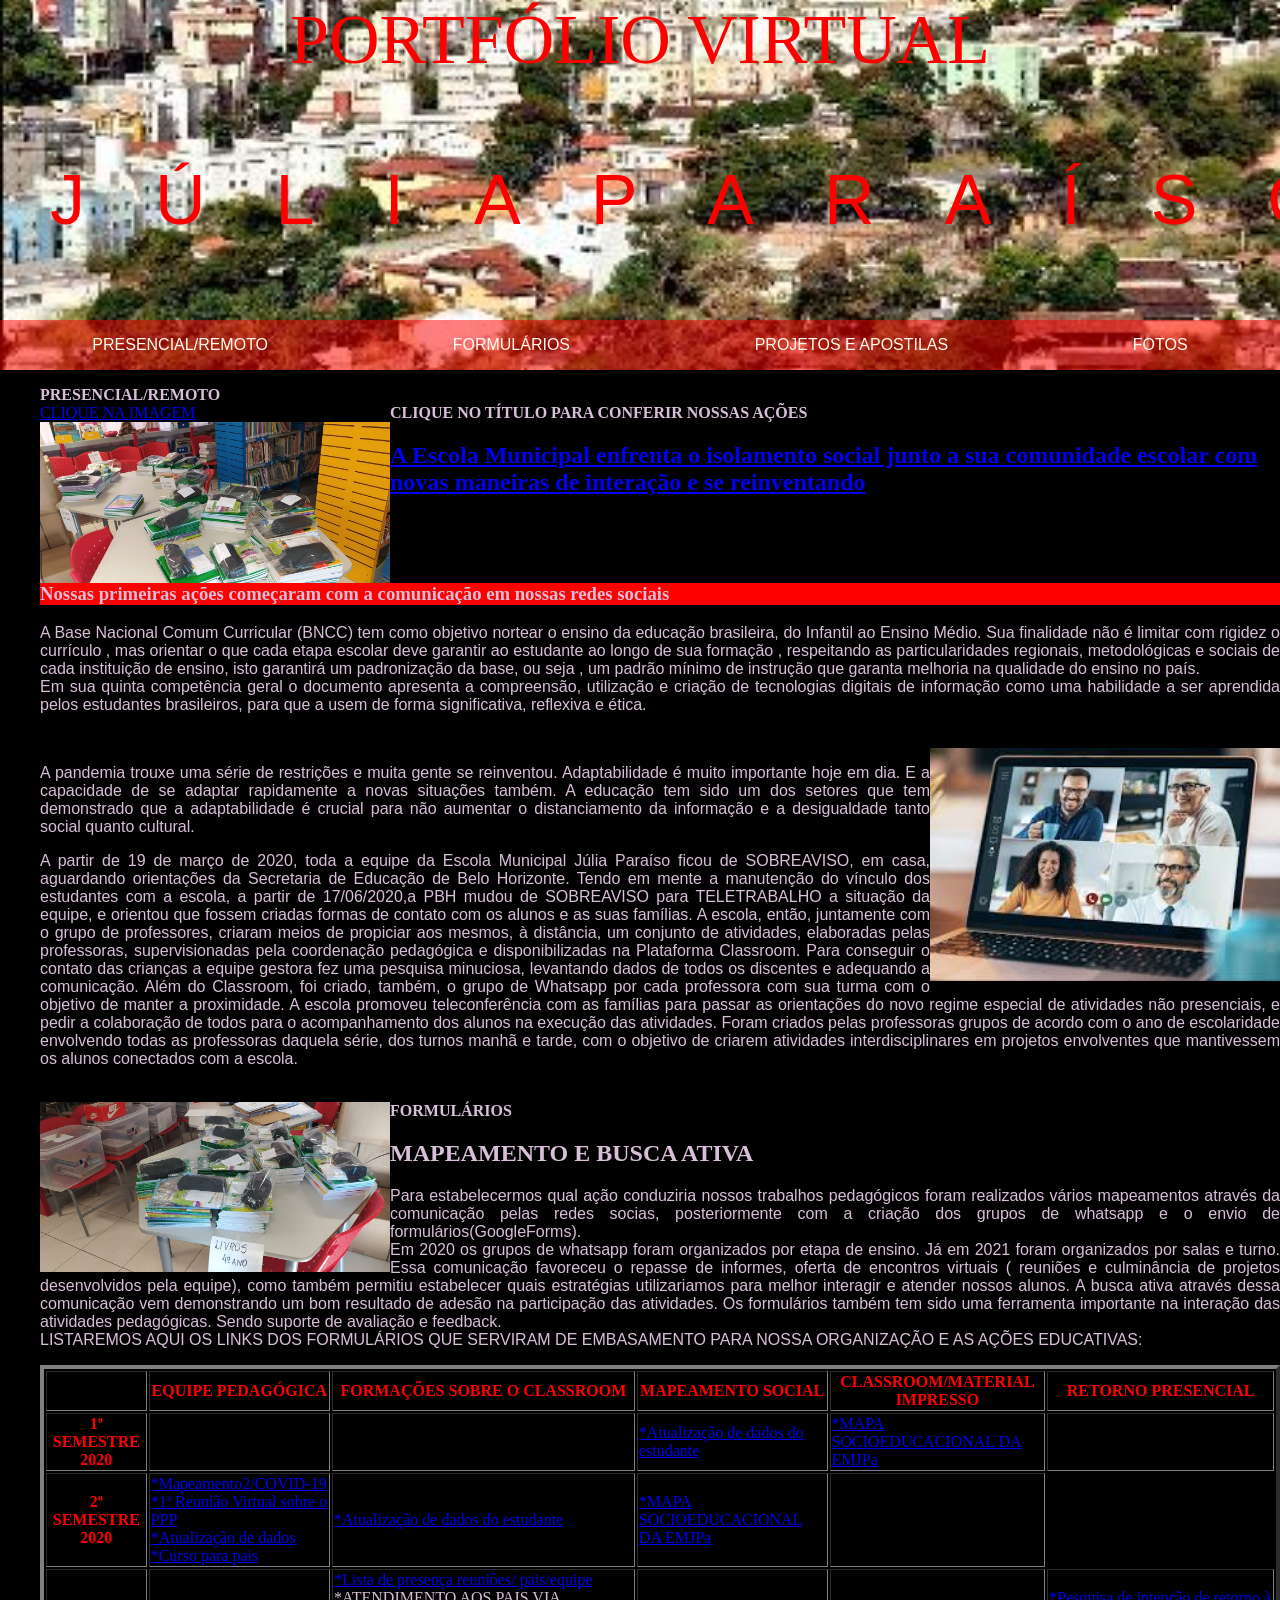
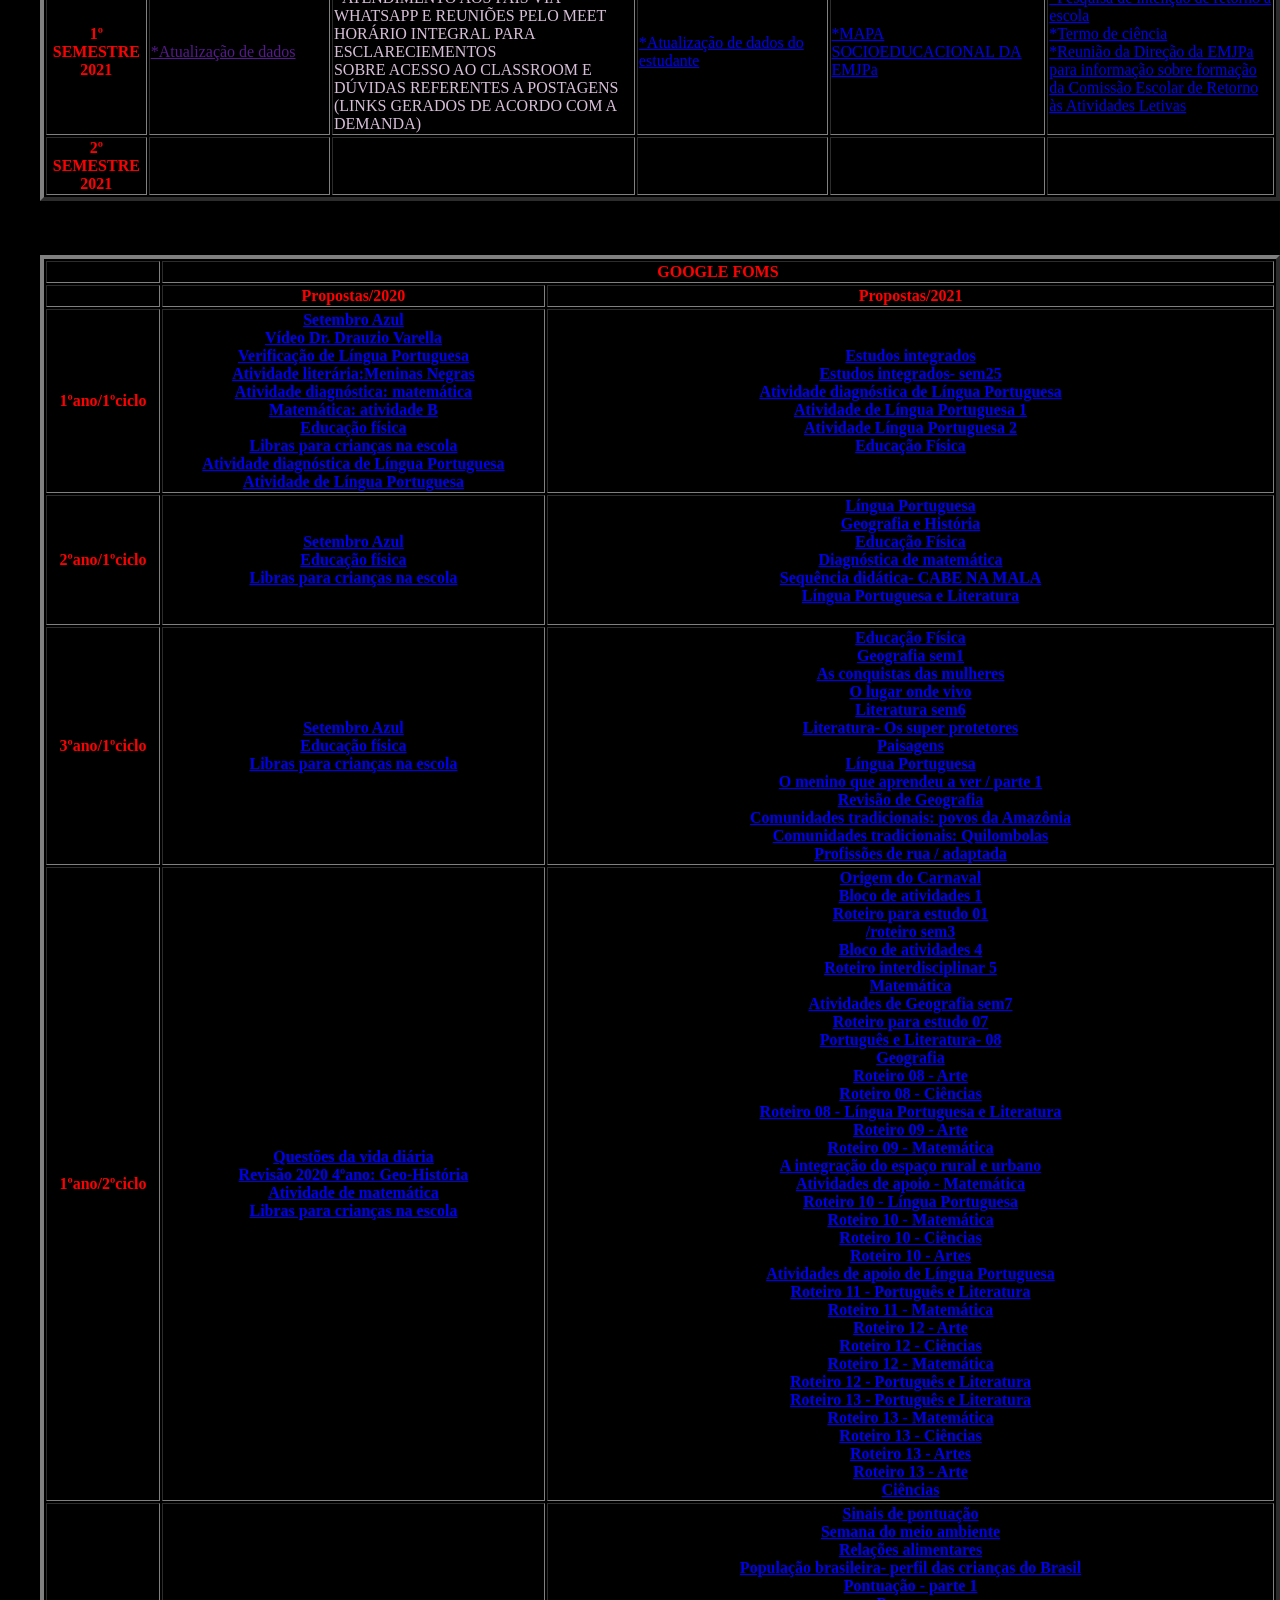
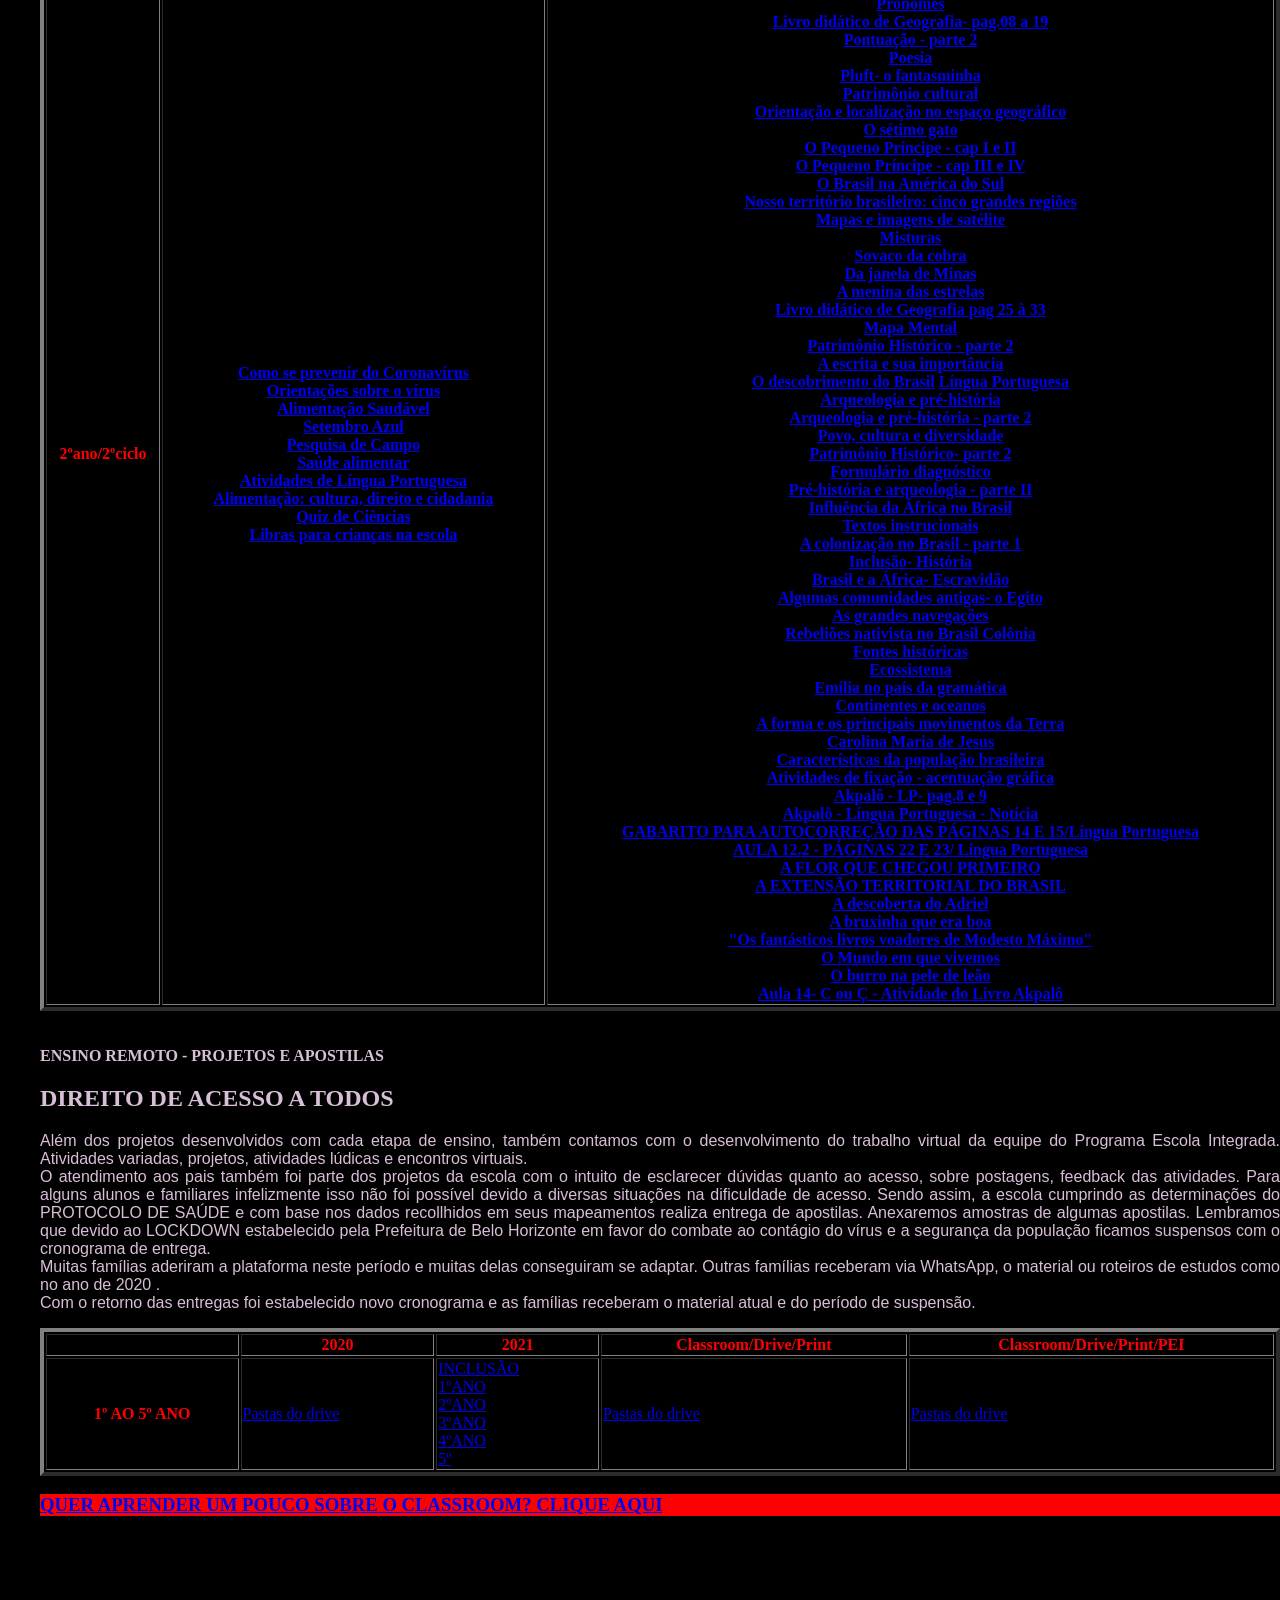
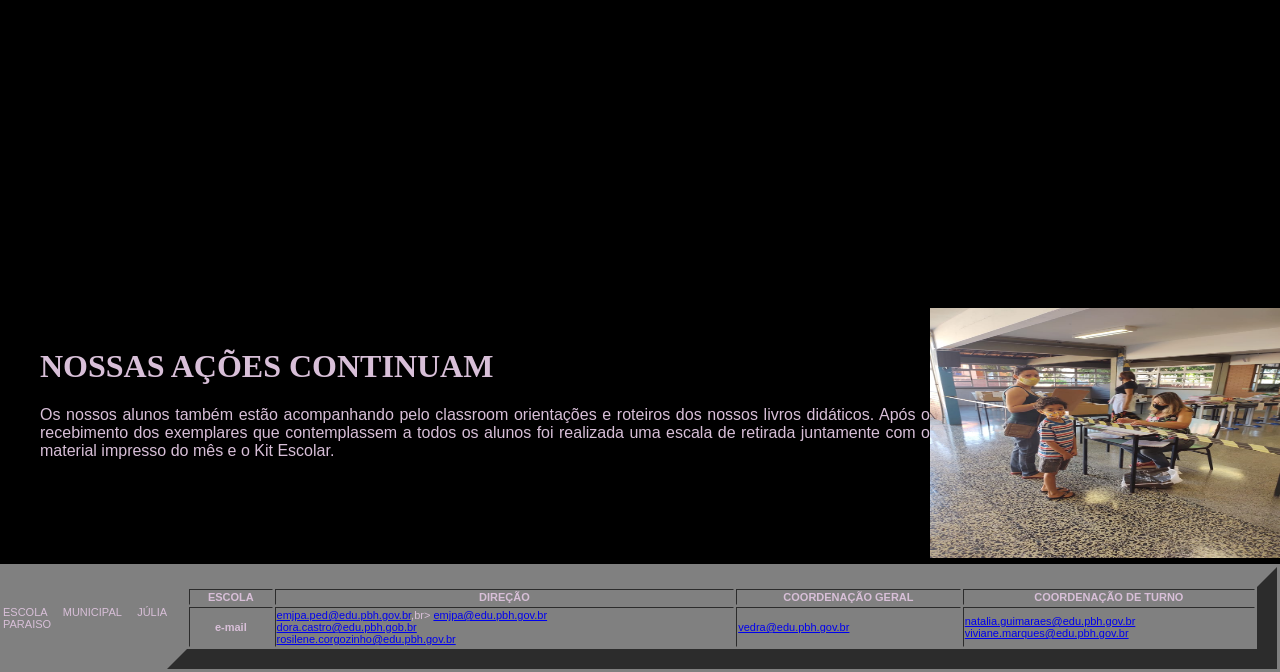
<file: src/index.html>
<!DOCTYPE html>
<html>
    <head>
        <meta charset="UTF-8">
        <meta name="viewport" content="width=device-width, initial-scale=1">
        <title>EMJPA</title>
        <link rel="stylesheet" href="./styles.css" type="text/css">
    </head>
    <body>
        <!-- cabeçalho da página-->
        <header class="header">
            <div class="logo">
                <span>PORTFÓLIO VIRTUAL</span>
                <ul  class="mov" >
                    
                    <li>J</li>
                    <li>Ú</li>
                    <li>L</li>
                    <li>I</li>
                    <li>A</li>
                    <br>
                    <li>P</li>
                    <li>A</li>
                    <li>R</li>
                    <li>A</li>
                    <li>Í</li>
                    <li>S</li>
                    <li>O</li>
                </ul>
            </div>
            <nav class="menu">
                <ul>
                    <li><a href="#secao1">PRESENCIAL/REMOTO</a></li>
                    <li><a href="#secao2">FORMULÁRIOS</a></li>
                    <li><a href="#secao3">PROJETOS E APOSTILAS</a></li>
                    <li><a href="#secao4">FOTOS</a></li>
                    
                </ul> 
            </nav>  <!--Menu da página-->
        </header>

        <!--Conteúdo Principal da Página-->
        <main>
        <ul>
            <section id="secao1"><strong>PRESENCIAL/REMOTO</strong><br><strong> CLIQUE NO TÍTULO PARA CONFERIR NOSSAS AÇÕES</strong>

                <div class="alinharElementoAEsquerda">
                    <a href="https://www.facebook.com/emjuliaparaiso/">CLIQUE NA IMAGEM<img src="img/WhatsApp Image 2021-06-08 at 09.46.19.jpeg" aling="alinharElementoAEsquerda" /></a>
                </div>
                    <a href="https://www.instagram.com/emjuliaparaiso?r=nametag">   
                        <h1>A Escola Municipal enfrenta o isolamento social junto a sua comunidade escolar com novas maneiras de interação e se reinventando</h1>
                    </a>
                    <h3>Nossas primeiras ações começaram com a comunicação em nossas redes sociais</h3>
                    <p>
                        A Base Nacional Comum Curricular (BNCC) tem como objetivo nortear o ensino da educação brasileira,
                        do Infantil ao Ensino Médio. Sua finalidade não é limitar com rigidez o currículo , mas orientar  
                        o que cada etapa escolar deve garantir ao estudante ao longo de  sua formação , respeitando as 
                        particularidades regionais, metodológicas e sociais de cada instituição de ensino, isto garantirá 
                        um padronização da base, ou seja , um padrão mínimo de instrução que garanta melhoria na qualidade 
                        do ensino no país. 
                        <br>
                        Em sua quinta competência geral o documento apresenta   a compreensão,  utilização  e criação de 
                        tecnologias digitais de informação como uma habilidade a ser aprendida pelos estudantes brasileiros,
                        para que a usem de forma significativa, reflexiva e ética. 
                        </P><br>
                        <a href="https://www.facebook.com/emjuliaparaiso/"><img src="img/jornal reiventar 2.jfif" aling="alinharElementoADireita"/></a>
                    <p>A pandemia trouxe uma série de restrições e muita gente se reinventou.
                    Adaptabilidade é muito importante hoje em dia. E a capacidade de se adaptar rapidamente a novas situações também. 
                    A educação tem sido um dos setores que tem demonstrado que a adaptabilidade é crucial para não aumentar o distanciamento da informação e a desigualdade tanto social quanto cultural.</p>
                    <p class="emjpa"> A partir de 19 de março de 2020, toda  a equipe da Escola Municipal Júlia Paraíso ficou de SOBREAVISO,
                        em casa, aguardando orientações da Secretaria de Educação de Belo Horizonte. 
                        Tendo em mente  a manutenção do vínculo dos estudantes com a escola, a partir de 17/06/2020,a  PBH mudou 
                        de SOBREAVISO para TELETRABALHO a situação da equipe, e orientou que fossem criadas formas de contato com
                        os alunos e as suas famílias.  A escola, então, juntamente com o grupo de professores, criaram meios de 
                        propiciar aos mesmos, à distância, um conjunto de atividades, elaboradas pelas professoras, supervisionadas 
                        pela coordenação pedagógica  e disponibilizadas na Plataforma  Classroom. 
                        Para conseguir o contato das crianças a equipe gestora fez uma pesquisa minuciosa, levantando dados de todos 
                        os discentes e adequando a comunicação. Além do Classroom, foi criado, também,  o grupo de Whatsapp por cada
                        professora com sua turma com o objetivo de manter a proximidade.
                        A escola promoveu teleconferência com as famílias para passar as orientações do novo  regime especial de atividades 
                        não presenciais, e pedir a colaboração de todos para o acompanhamento dos alunos na execução das atividades. 
                        Foram criados pelas  professoras grupos de acordo com o ano de escolaridade envolvendo todas as professoras daquela 
                        série, dos turnos manhã e tarde, com o objetivo de criarem atividades interdisciplinares em projetos envolventes que 
                        mantivessem os alunos conectados com a escola.
                    </p>
     
                </section>

                <br>

                
            <section id="secao2"><strong>FORMULÁRIOS</strong>
                <div class="alinharElementoAEsquerda">
                    
                        <img src="img/WhatsApp Image 2021-06-08 at 09.46.20 (1).jpeg" aling="alinharElementoAEsquerda" width="150" height="170"/>
                    
                </div>
                <h1>MAPEAMENTO E BUSCA ATIVA</h1>
                    <p>Para estabelecermos qual ação conduziria nossos trabalhos pedagógicos foram realizados vários mapeamentos através da comunicação pelas redes socias, posteriormente com a criação dos grupos de whatsapp e o envio de formulários(GoogleForms).<br>
                    Em 2020 os grupos de whatsapp foram organizados por etapa de ensino. Já em 2021 foram organizados por salas e turno.
                    Essa comunicação favoreceu o repasse de informes, oferta de encontros virtuais ( reuniões e culminância de projetos desenvolvidos pela equipe), como também permitiu estabelecer quais estratégias utilizariamos para melhor interagir e atender nossos alunos.
                    A busca ativa através dessa comunicação vem demonstrando um bom resultado de adesão na participação das atividades.
                    Os formulários também tem sido uma ferramenta importante na interação das atividades pedagógicas. Sendo suporte de avaliação e feedback.
                    <br>
                    LISTAREMOS AQUI OS LINKS DOS FORMULÁRIOS QUE SERVIRAM DE EMBASAMENTO PARA NOSSA ORGANIZAÇÃO E AS AÇÕES EDUCATIVAS:
                    </p>
                    <table border="4" width="100%" height="100%">
                        <tr>
                            <th></th>
                            <th style="color:red;">EQUIPE PEDAGÓGICA</th>
                            <th style="color:red;">FORMAÇÕES SOBRE O CLASSROOM</th>
                            <th style="color:red;">MAPEAMENTO SOCIAL</th>
                            <th style="color:red;">CLASSROOM/MATERIAL IMPRESSO</th>
                            <th style="color:red;">RETORNO PRESENCIAL</th>
                            
            
                        </tr> 
                        <tr>
                            <th style="color:red;">1º SEMESTRE 2020</th>
                            <td></td>
                            <td></td>
                            <td><a href="https://forms.gle/9Ngq3mT2N5uSzrDo7">*Atualização de dados do estudante</a></td>
                            <td><a href="https://forms.gle/MM4ZM11FwxnTtn2J6">*MAPA SOCIOEDUCACIONAL DA EMJPa</a></td>
                            <td></td>
                        </tr>   
                        <tr>
                            <th style="color:red;">2º SEMESTRE 2020</th>
                            <td><a href="https://forms.gle/T6mGXo6VE66F4qsL7">*Mapeamento2/COVID-19</a><br>
                                <a href="https://forms.gle/dx2nYGqbhSwzFWmF8">*1ª Reunião Virtual sobre o PPP</a><br>
                                <a href="https://forms.gle/nUTt928WQQrMDAf89" >*Atualização de dados</a>
                                <a href="https://forms.gle/3fQBhEPFkouvLjAS6">*Curso para pais</a></td>
                            </td>
                            <td><a href="https://forms.gle/9Ngq3mT2N5uSzrDo7">*Atualização de dados do estudante</a></td>
                            <td><a href="https://forms.gle/MM4ZM11FwxnTtn2J6">*MAPA SOCIOEDUCACIONAL DA EMJPa</a></td>
                            <td></td>
                        </tr>   
                        <tr>
                            <th style="color:red;">1º SEMESTRE 2021</th>
                            <td><a href="">*Atualização de dados</a></td>
                            <td><a href="https://forms.gle/ugs6MNt5FEnM89A39">*Lista de presença reuniões/ pais/equipe</a><br>
                            *ATENDIMENTO AOS PAIS VIA WHATSAPP E REUNIÕES PELO MEET HORÁRIO INTEGRAL PARA ESCLARECIEMENTOS <br>
                            SOBRE ACESSO AO CLASSROOM E DÚVIDAS REFERENTES A POSTAGENS (LINKS GERADOS DE ACORDO COM A DEMANDA) </td>
                            <td><a href="https://forms.gle/9Ngq3mT2N5uSzrDo7">*Atualização de dados do estudante</a></td>
                            <td><a href="https://forms.gle/MM4ZM11FwxnTtn2J6">*MAPA SOCIOEDUCACIONAL DA EMJPa</a></td>
                            <td><a href="https://forms.gle/AGSFoRkvthEjqfLw6">*Pesquisa de intenção de retorno à escola</a><br>
                                <a href="https://forms.gle/phkZYrF3QhJquiYp8">*Termo de ciência</a><br>
                            <a href="https://forms.gle/o8EqZMdZQkufWcsj9">*Reunião da Direção da EMJPa para informação sobre formação da Comissão Escolar de Retorno às Atividades Letivas</a><br>
                           </td>
                            
                        </tr>
                        <tr>
                            <th style="color:red;">2º SEMESTRE 2021</th>
                            <td></td>
                            <td></td>
                            <td></td>
                            <td></td>
                            <td></td>
                        </tr>      
            
                    </table >
            
                    <br><br><br>
            
                    <table border="4" width="100%" height="100%">
                        <tr>
                            <th></th>
                            <th style="color:red;" colspan="3">GOOGLE FOMS</th>
                            
                        </tr>
            
                        <tr>
                            <th></th>
                            <th style="color:red;">Propostas/2020</th>
                            <th style="color:red;">Propostas/2021</th>
                           
                        </tr>
            
                        <tr>
                            <th style="color:red;">1ºano/1ºciclo</th>
                            <th>
                                <a href="https://forms.gle/QY6QSLVM8sRYa2Ti8">Setembro Azul</a><br>
                                <a href="https://forms.gle/b3kb2vHXB4YxP3AAA">Vídeo Dr. Drauzio Varella</a><br>
                                <a href="https://forms.gle/c7rQAfsMj69BwzQ38">Verificação de Língua Portuguesa</a><br>
                                <a href="https://forms.gle/RN2M7w7BC649vmLJ7">Atividade literária:Meninas Negras</a><br>
                                <a href="https://forms.gle/VdYQ6rTG5wAqPF619">Atividade diagnóstica: matemática</a><br>
                                <a href="https://forms.gle/BhdYKu5wdMeB9vRQ8">Matemática: atividade B</a><br>
                                <a href="https://forms.gle/k2tn9xmjy38HxCYX6">Educação física</a><br>
                                <a href="https://forms.gle/Ad27s3bxzvhVZdvdA">Libras para crianças na escola</a><br>
                                <a href="https://forms.gle/CGh24JyDohYEoiqx9">Atividade diagnóstica de Língua Portuguesa</a><br>
                                <a href="https://forms.gle/XtDN23yFEfkTyV467">Atividade de Língua Portuguesa</a>
                            </th>
            
                            <th><a href="https://forms.gle/Jf7jYU89nu1mM2nj7">Estudos integrados</a><br>
                                <a href="https://forms.gle/doDc1DQDBB1e9Tsw7">Estudos integrados- sem25</a><br>
                                <a href="https://forms.gle/Hp7qM2xd2DP2uFGf9">Atividade diagnóstica de Língua Portuguesa</a><br>
                                <a href="https://forms.gle/pbs9PRtDQieLzpj99">Atividade de Língua Portuguesa 1</a><br>
                                <a href="https://forms.gle/13CGyKiYLXvCPdpy6">Atividade Língua Portuguesa 2</a><br>
                                <a href="https://forms.gle/JLyEuunwfhzokYh49">Educação Física</a><br>
                               
                            </th>
                        </tr>
            
                        <tr>
                            <th style="color:red;">2ºano/1ºciclo</th>
                            <th><a href="https://forms.gle/QY6QSLVM8sRYa2Ti8">Setembro Azul</a><br>
                                <a href="https://forms.gle/k2tn9xmjy38HxCYX6">Educação física</a><br>
                                <a href="https://forms.gle/Ad27s3bxzvhVZdvdA">Libras para crianças na escola</a>
                            </th>
                            <th><a href="https://forms.gle/6a6kRzrg6PnGKcUH6">Língua Portuguesa</a><br>
                                <a href="https://forms.gle/C1iX1B2VpEin4N346">Geografia e História</a><br>
                                <a href="https://forms.gle/JLyEuunwfhzokYh49">Educação Física</a><br>
                                <a href="https://forms.gle/GWYrtPSEB2Gxj6xn9">Diagnóstica de matemática</a><br>
                                <a href="https://forms.gle/Whx6roQgpdxavYLL6">Sequência didática- CABE NA MALA</a><br>
                                <a href="https://forms.gle/xbeeR169FY5sYK6KA">Língua Portuguesa e Literatura</a><br>
                                <a href=""></a><br>
                            </th>
                          
                        </tr>
            
                        <tr>
                            <th style="color:red;">3ºano/1ºciclo</th>
                            <th><a href="https://forms.gle/QY6QSLVM8sRYa2Ti8">Setembro Azul</a><br>
                                <a href="https://forms.gle/k2tn9xmjy38HxCYX6">Educação física</a><br>
                                <a href="https://forms.gle/Ad27s3bxzvhVZdvdA">Libras para crianças na escola</a>
                            </th>
                            <th><a href="https://forms.gle/JLyEuunwfhzokYh49">Educação Física</a><br>
                                <a href="https://forms.gle/k7rLrCRC2XnKBE986">Geografia sem1</a><br>
                                <a href="https://forms.gle/sT4KoNMAFysC918D6">As conquistas das mulheres</a><br>
                                <a href="https://forms.gle/BcConzWyf4mDa8ht5">O lugar onde vivo</a><br>
                                <a href="https://forms.gle/U2hfNgzBcoxLZEZk6">Literatura sem6</a><br>
                                <a href="https://forms.gle/zSRPxEQeZnkwTNWH8">Literatura- Os super protetores</a><br>
                                <a href="https://forms.gle/LL1TjZutQFkpzrMKA">Paisagens</a><br>
                                <a href="https://forms.gle/nELjQeLysrsjJSPc7">Língua Portuguesa</a><br>
                                <a href="https://forms.gle/e7jUCzTZcFsuZxt58">O menino que aprendeu a ver / parte 1</a><br>
                                <a href="https://forms.gle/XouLwGGND1v7j4r58">Revisão de Geografia</a><br>
                                <a href="https://forms.gle/r735dHd3CxrrQMjg8">Comunidades tradicionais: povos da Amazônia</a><br>
                                <a href="https://forms.gle/ZJMXaNDAEADSQh6L9">Comunidades tradicionais: Quilombolas</a><br>
                                <a href="https://forms.gle/nUBn1zV2sg2tos5a6">Profissões de rua / adaptada</a><br>
            
                            </th>
                           
                        </tr>
            
                        <tr>
                            <th style="color:red;">1ºano/2ºciclo</th>
                            <th><a href="https://forms.gle/8MfYiBVSWZhSTmcd7">Questões da vida diária</a><br>
                                <a href="https://forms.gle/hKYLsmwUbTd1cYDP6">Revisão 2020 4ºano: Geo-História</a><br>
                                <a href="https://forms.gle/Ys4wCc7LhZeophHs5">Atividade de matemática</a><br>
                                <a href="https://forms.gle/Ad27s3bxzvhVZdvdA">Libras para crianças na escola</a>
                            </th>    
                            <th><a href="https://forms.gle/hKYLsmwUbTd1cYDP6">Origem do Carnaval</a><br>
                                <a href="https://forms.gle/NeXZoyrviwYkbGpj7">Bloco de atividades 1</a><br>
                                <a href="https://forms.gle/mLpfcJgd647U1cBQ7">Roteiro para estudo 01</a><br>
                                <a href="https://forms.gle/HMQHXQ3tjXF3prNe9">/roteiro sem3</a><br>
                                <a href="https://forms.gle/rsdg9iBgBQmSbtaH6">Bloco de atividades 4</a><br>
                                <a href="https://forms.gle/qs7t12CsnEPWev3p6">Roteiro interdisciplinar 5</a><br>
                                <a href="https://forms.gle/9ksAQPmsGCZLf1vv6">Matemática</a><br>
                                <a href="https://forms.gle/NSqqQSBRtN76e57U9">Atividades de Geografia sem7</a><br>
                                <a href="https://forms.gle/AZCva1RJ8TngJ24S7">Roteiro para estudo 07</a><br>
                                <a href="https://forms.gle/nu21q1GrfHxqq8nRA">Português e Literatura- 08</a><br>
                                <a href="https://forms.gle/yDWhscM9VceQ2Wh98">Geografia</a><br>
                                <a href="https://forms.gle/gHaRu4K8SC3kUduY7">Roteiro 08 - Arte</a><br>
                                <a href="https://forms.gle/Y16TWgXhLnn93v7r6">Roteiro 08 - Ciências</a><br>
                                <a href="https://forms.gle/1okq4jN848SvATNM7">Roteiro 08 - Língua Portuguesa e Literatura </a><br>
                                <a href="https://forms.gle/xRVGq38UDBWzUiQy9">Roteiro 09 - Arte</a><br>
                                <a href="https://forms.gle/iRGFN71vYrTqZKbG7">Roteiro 09 - Matemática</a><br>
                                <a href="https://forms.gle/7Y1uDMMEDQBbUR548">A integração do espaço rural e urbano</a><br>
                                <a href="https://forms.gle/8BoEuwZdD7TVe9hK7">Atividades de apoio - Matemática</a><br>
                                <a href="https://forms.gle/pq5EaD7naLzAfyma8">Roteiro 10 - Língua Portuguesa</a><br>
                                <a href="https://forms.gle/X6fnVJisD8bNEU3g6">Roteiro 10 - Matemática</a><br> 
                                <a href="https://forms.gle/k84ePgofRAWrDCNa9">Roteiro 10 - Ciências</a><br>
                                <a href="https://forms.gle/yHb1AcXmfDy2AQiR6">Roteiro 10 - Artes</a><br>
                                <a href="https://forms.gle/QPAW4jxQ5HpGxacm6">Atividades de apoio de Língua Portuguesa</a><br>
                                <a href="https://forms.gle/4a4jNYTP62npRRu89">Roteiro 11 - Português e Literatura </a><br>
                                <a href="https://forms.gle/TPAfd8emEnLf4Yp57">Roteiro 11 - Matemática</a><br>
                                <a href="https://forms.gle/9Ci1RyVjfJfunFs48">Roteiro 12 - Arte</a><br>
                                <a href="https://forms.gle/oH4hj6Hyuqd75NVW6">Roteiro 12 - Ciências</a><br>
                                <a href="https://forms.gle/H3b5kFo5Mc3geuZ6A">Roteiro 12 - Matemática</a><br>
                                <a href="https://forms.gle/SxA5PZPisEiWTprq8">Roteiro 12 - Português e Literatura</a><br>
                                <a href="https://forms.gle/47D5XygvGDz9JaSC8">Roteiro 13 - Português e Literatura</a><br>
                                <a href="https://forms.gle/dQd1Mqb5vm2oJkpU7">Roteiro 13 - Matemática</a><br>
                                <a href="https://forms.gle/DeC3b6JuSpxXkCwg9">Roteiro 13 - Ciências</a><br>
                                <a href="https://forms.gle/aaWTabg7WpDqFYZH9">Roteiro 13 - Artes</a><br>
                                <a href="https://forms.gle/iNtZ7kt2zDBmuxBXA">Roteiro 13 - Arte</a><br>
                                <a href="https://forms.gle/8QnxhDcVjbqpx5Ws9">Ciências</a><br>
                                
                            </th>
                          
                        </tr>
            
                        <tr>
                            <th style="color:red;">2ºano/2ºciclo</th>
                            <th><a href="https://forms.gle/N7iFs7gw12gTyR7b6">Como se prevenir do Coronavírus</a><br>
                                <a href="https://drive.google.com/file/d/1TWoupDcIG20yMlwQYSw3gfSuXrxKUjPz/view?usp=sharing">Orientações sobre o vírus</a><br>
                                <a href="https://forms.gle/AqiXFVQiq6GCDZnZ6">Alimentação Saudável</a><br>
                                <a href="https://forms.gle/QY6QSLVM8sRYa2Ti8">Setembro Azul</a><br>
                                <a href="https://forms.gle/n9ptJtnojTHatmzT7">Pesquisa de Campo</a><br>
                                <a href="https://forms.gle/aAWYkXTqSP3TvtKG9">Saúde alimentar</a><br>
                                <a href="https://forms.gle/pmepqN91mq2xnLjf7">Atividades de Língua Portuguesa</a><br>
                                <a href="https://forms.gle/TW5fGiuufRgWgDK27">Alimentação: cultura, direito e cidadania</a><br>
                                <a href="https://forms.gle/PFt2rqTpKu8ZHKEw9">Quiz de Ciências</a><br>
                                <a href="https://forms.gle/Ad27s3bxzvhVZdvdA">Libras para crianças na escola</a></th>
                            <th>
                                <a href="https://forms.gle/bzoVHQEh67eKR8SB8">Sinais de pontuação</a><br>
                                <a href="https://forms.gle/9nQyruE53ELktDEn9">Semana do meio ambiente</a><br>
                                <a href="https://forms.gle/zS7LRyieWZy4E2Pu8">Relações alimentares</a><br>
                                <a href="https://forms.gle/CnF2abHBkr6LUp1m7">População brasileira- perfil das crianças do Brasil</a><br>
                                <a href="https://forms.gle/p98B8fGfVfnmLQ8c7">Pontuação - parte 1</a><br>
                                <a href="https://forms.gle/nMBPYnxiy9DXatf9A">Pronomes</a><br>
                                <a href="https://forms.gle/cRUuCYGL8yMtRy1KA">Livro didático de Geografia- pag.08 a 19</a><br>
                                <a href="https://forms.gle/3zdVsoTY5kXr7Wfa6">Pontuação - parte 2</a><br>
                                <a href="https://forms.gle/mUWguZfPFgqLv5Ax9">Poesia</a><br>
                                <a href="https://forms.gle/imFf39rm7Vq4NAju7">Pluft- o fantasminha</a><br>
                                <a href="https://forms.gle/ptS3MMzTyXTxAb1y6">Patrimônio cultural</a><br>
                                <a href="https://forms.gle/oBTjM7pFVVgZ7Bwg8">Orientação e localização no espaço geográfico</a><br>
                                <a href="https://forms.gle/Jvatgt17KsQDGnXdA">O sétimo gato</a><br>
                                <a href="https://forms.gle/axfdvKFH36cWFnrt8">O Pequeno Príncipe - cap I e II</a><br>
                                <a href="https://forms.gle/9GP722sF8STY4AvQA">O Pequeno Príncipe - cap III e IV</a><br>
                                <a href="https://forms.gle/uKsBZGafPJTQHfC89">O Brasil na América do Sul</a><br>
                                <a href="https://forms.gle/zN1vJDsAq3sdcAew7">Nosso território brasileiro: cinco grandes regiões </a><br>
                                <a href="https://forms.gle/XFbvE2L7qfuqWjkW6">Mapas e imagens de satélite</a><br>
                                <a href="https://forms.gle/ocUH4W5h2PEYPe398">Misturas</a><br>
                                <a href="https://forms.gle/WRFz8LKYu3BBXeqf6">Sovaco da cobra</a><br>
                                <a href="https://forms.gle/3a6SjRPQHK1c7WX67">Da janela de Minas</a><br>
                                <a href="https://forms.gle/uKdA4kWJ5BVbMy386">A menina das estrelas</a><br>
                                <a href="https://forms.gle/MGjnvW6fK6YUXLTXA">Livro didático de Geografia pag 25 à  33</a><br>
                                <a href="https://forms.gle/zHzfiqjohHN5PtY28">Mapa Mental</a><br>
                                <a href="https://forms.gle/TVxDWZDLpGKQAbkf6">Patrimônio Histórico - parte 2</a><br>
                                <a href="https://forms.gle/EeXGrCa64EncViQJ9">A escrita e sua importância</a><br>
                                <a href="https://forms.gle/cTvGx5pxEtVhD56z6">O descobrimento do Brasil</a>
                                <a href="https://forms.gle/aQoa4y8RW1mrEmY3A">Língua Portuguesa</a><br>
                                <a href="https://forms.gle/QRAXFtnzgJLD7dQ36">Arqueologia e pré-história </a><br>
                                <a href="https://forms.gle/zaGQ6gCxXforzATL6">Arqueologia e pré-história - parte 2</a><br>
                                <a href="https://forms.gle/ic73bVU9qEqqXzaC7">Povo, cultura e diversidade</a><br>
                                <a href="https://forms.gle/J4Vcoq2bBJRiUCHg6">Patrimônio Histórico- parte 2</a><br>
                                <a href="https://forms.gle/19HUDFEqMSa2KsHr9">Formulário diagnóstico</a><br>
                                <a href="https://forms.gle/1ArAoM5n8AgkFXYE8">Pré-história e arqueologia - parte II</a><br>
                                <a href="https://forms.gle/wkXrsYaywhcrwUnn9">Influência da África no Brasil</a><br>
                                <a href="https://forms.gle/YZKA8kGMmZqgssci8">Textos instrucionais</a><br>
                                <a href="https://forms.gle/zVeQzGEWf5t2h9vW7">A colonização no Brasil - parte 1</a><br>
                                <a href="https://forms.gle/Vs5TBKmN6dzhPzU9A">Inclusão- História</a><br>
                                <a href="https://forms.gle/QFMse5jMr6AZaQCx8">Brasil e a África- Escravidão</a><br>
                                <a href="https://forms.gle/vKxBWWmvmWBkynoB7">Algumas comunidades antigas- o Egito</a><br>
                                <a href="https://forms.gle/DaCGpeY5CRdiYWB9A">As grandes navegações</a><br>
                                <a href="https://forms.gle/vFeUor7JTwELrKRN8">Rebeliões nativista no Brasil Colônia</a><br>
                                <a href="https://forms.gle/nVSvehisSa8zVgf97">Fontes históricas</a><br>
                                <a href="https://forms.gle/h3mNwV2J6qf7w5pY7">Ecossistema</a><br>
                                <a href="https://forms.gle/pGXew21UXqoe4de69">Emília no país da gramática</a><br>
                                <a href="https://forms.gle/WH9Cf644Q91PdVXC8">Continentes e oceanos</a><br>
                                <a href="https://forms.gle/qBz6Dv1t3FoYWJ5u9">A forma e os principais movimentos da Terra</a><br>
                                <a href="https://forms.gle/Tq4C3QmwW8ZvLrmb9">Carolina Maria de Jesus</a><br>
                                <a href="https://forms.gle/6Czr6dYH9DGHoBMj6">Características da população brasileira</a><br>
                                <a href="https://forms.gle/6T7us2FjFbY69SGT6">Atividades de fixação - acentuação gráfica</a><br>
                                <a href="https://forms.gle/wq3iCVyJTzJ3CzoQ6">Akpalô - LP- pag.8 e 9</a><br>
                                <a href="https://forms.gle/NbcyEaaXGCyAPCWs7">Akpalô - Língua Portuguesa - Notícia</a><br>
                                <a href="https://forms.gle/oQDxspm45Myf2V1e7">GABARITO PARA AUTOCORREÇÃO DAS PÁGINAS 14 E 15/Língua Portuguesa</a><br>
                                <a href="https://forms.gle/3cmv8Pia7XkNeUcM7">AULA 12.2 - PÁGINAS 22 E 23/ Língua Portuguesa</a><br>
                                <a href="https://forms.gle/poYz25FWUf4FNkMfA">A FLOR QUE CHEGOU PRIMEIRO</a><br>
                                <a href="https://forms.gle/DbNXM2vNv1QSWyn66">A EXTENSÃO TERRITORIAL DO BRASIL</a><br>
                                <a href="https://forms.gle/BUUTAv1Dst3FDAd79">A descoberta do Adriel</a><br>
                                <a href="https://forms.gle/YcPQFFqiM7B6Ecdn6">A bruxinha que era boa</a><br>
                                <a href="https://forms.gle/4myBmaDNa9CBp3R78">"Os fantásticos livros voadores de Modesto Máximo" </a><br>
                                <a href="https://forms.gle/1Vjdp4sqKtJCrMPp8"> O Mundo em que vivemos </a><br>
                                <a href="https://forms.gle/UdLNwc8sYQhRh2Cw8">O burro na pele de leão</a><br>
                                <a href="https://forms.gle/UaDTKWfhnpuekn1W6">Aula 14- C ou Ç  - Atividade do Livro Akpalô</a><br>
                                
                            </th>
                                
                        </tr>
            
                                     
                    
                    </table>
                    
                    
                </section>
               
                <br> <br>

            <section id="secao3"><strong> ENSINO REMOTO - PROJETOS E APOSTILAS</strong> 
                <h1>DIREITO DE ACESSO A TODOS</h1>
                    <p>Além dos projetos desenvolvidos com cada etapa de ensino, também contamos com o desenvolvimento do trabalho virtual da equipe 
                        do Programa Escola Integrada. Atividades variadas, projetos, atividades lúdicas e encontros virtuais.<br>
                        O atendimento aos pais também foi parte dos projetos da escola com o intuito de esclarecer dúvidas quanto ao acesso, sobre postagens,
                        feedback das atividades.
                        Para alguns alunos e familiares infelizmente isso não foi possível devido a diversas situações na dificuldade de acesso. 
                        Sendo assim, a escola cumprindo as determinações do PROTOCOLO DE SAÚDE e com base nos dados recollhidos em seus mapeamentos realiza entrega de apostilas.
                        Anexaremos amostras de algumas apostilas. Lembramos que devido ao LOCKDOWN estabelecido pela Prefeitura de Belo Horizonte em favor do combate ao contágio do vírus e a segurança 
                        da população ficamos suspensos com o cronograma de entrega. <br>
                        Muitas famílias aderiram a plataforma neste período e muitas delas conseguiram se adaptar.
                        Outras famílias receberam via WhatsApp, o material ou roteiros de estudos como no ano de 2020 . <br>
                        Com o retorno das entregas foi estabelecido novo cronograma e as famílias receberam o material atual e do período de suspensão.
                    </p>
                    <table border="4" width="100%" height="100%">
                        <tr>
                            <th></th>
                            <th style="color:red;">2020</th>
                            <th style="color:red;">2021</th>
                            <th style="color:red;">Classroom/Drive/Print</th>
                            <th style="color:red;">Classroom/Drive/Print/PEI</th>
                                                     
                        </tr> 
                        <tr>
                            <th style="color:red;">1º AO 5º ANO</th>
                            <td><a href="img/Print do Drive do 1º ao 5º ano 2020.pdf">Pastas do drive</a></td>
                            <td><a href="img/4º ANO - JUNHO INCLUSÃO.pdf">INCLUSÃO</a><br><a href="img/Apostila Abril 2021.pdf">1ºANO</a><br><a href="img/apostila junho solange.pdf">2ºANO</a><br><a href="img/2021 - JUNHO - APOSTILA PARA IMPRESSÃ_O 2 E 3 ANO (versÃ£o 2).pdf">3ºANO</a><br>
                             <a href="img/4 ANO Bloco de atividades 3 - 2021 FINAL (1).pdf">4ºANO</a><br>  <a href="img/5º ANO - JUNHO.pdf">5º</a>  </td>
                            <td><a href="img/Print do Drive do 1º ao 5º ano 2020.pdf">Pastas do drive</a><br></td>
                            <td><a href="img/Print pasta do PEI.pdf">Pastas do drive</a><br></td>
                            
                        </tr>   
                       
            
                    </table >
            
                    <a href="https://www.youtube.com/channel/UC4iYGmv2Z0YTS4i7LQANoNw"><h3>QUER APRENDER UM POUCO SOBRE O CLASSROOM? CLIQUE AQUI</h3></a> 
              
                    
                    <iframe width="560" height="315" src="https://www.youtube.com/embed/dgn2TLfT-yI" title="YouTube video player" frameborder="0" allow="accelerometer; autoplay; clipboard-write; encrypted-media; gyroscope; picture-in-picture" allowfullscreen></iframe>

                    <br> <br><br> <br>



            </section>
                
            <section id="secao4"> <strong></strong> 
                <div class="alinharElementoADireita">
                    <a href="img/WhatsApp Image 2021-06-08 at 09.46.20 (2).jpeg" >
                        <img src="img/WhatsApp Image 2021-06-08 at 19.09.33.jpeg" aling="alinharElementoADireita" width="300" height="250"/><br>
                     

                    </a>
                </div>
            </section>
                <h1>NOSSAS AÇÕES CONTINUAM</h1>
                <p>Os nossos alunos também estão acompanhando pelo classroom orientações e roteiros dos nossos livros didáticos. Após o recebimento dos exemplares que contemplassem a todos os alunos foi realizada uma escala de retirada juntamente com o material impresso do mês e o Kit Escolar.</p>
                
                <br><br><br><br>
                
        </ul>
        </main>

                
        <!--Rodapé de página-->
        <footer>
            
            <p>ESCOLA MUNICIPAL JÚLIA PARAISO <br>
                <table border="20" width="100%" height="100%" >
                    <tr>
                        <th>ESCOLA</th>
                        <th>DIREÇÃO</th>
                        <th>COORDENAÇÃO GERAL</th>
                        <th>COORDENAÇÃO DE TURNO</th>
                        
                        
        
                     
                    <tr>
                        <th>e-mail</th>
                        <td><a href="emjpa.ped@edu.pbh.gov.br">emjpa.ped@edu.pbh.gov.br</a>,br>
                            <a href="emjpa@edu.pbh.gov.br">emjpa@edu.pbh.gov.br</a><br>
                            <a href="dora.castro@edu.pbh.gob.br">dora.castro@edu.pbh.gob.br</a><br>
                            <a href="rosilene.corgozinho@edu.pbh.gov.br">rosilene.corgozinho@edu.pbh.gov.br</a></td>
                        <td><a href="vedra@edu.pbh.gov.br">vedra@edu.pbh.gov.br</a></td>
                        <td><a href="natalia.guimaraes@edu.pbh.gov.br">natalia.guimaraes@edu.pbh.gov.br</a><br>
                            <a href="viviane.marques@edu.pbh.gov.br">viviane.marques@edu.pbh.gov.br</a></td>
                        
                    </tr>   
                          
        
                </table>
        </footer>
       
    </body>

</html>
</file>
<file: src/styles.css>
body{
    width: 100%;
    height: 100%;
    margin: 0;
    padding: 0;
    background-color:black;
    color: thistle;
}

header{
    width: 100%;
    height: 50%;
    min-height: 50px;
    background-image:url(img/Alipio\ de\ Melo.jpg) ;
    background-size: cover;
    background-position: center;
    display: flex;
    flex-direction: column;
    position: relative;
}
nav{
    width: 100%;
    display: flex;
    align-items: center;
    justify-content: space-between;
    background-color: rgba(255,0,0, 0.5);
}
nav ul{
    box-sizing: border-box;
    display: flex;
    padding: 0;
    list-style-type: none;
    width: 100%;
    flex-direction: row;
    justify-content: space-around;
    
}
nav ul li a {
    text-decoration:none ;
    color:floralwhite;
}
nav ul li a:hover{
    cursor: pointer;
    color:blue; 
    border-bottom: 2px solid blue;
}

.logo{
    text-align: center;
    font-family:cursive Verdana;
    color: red ;
    text-shadow: 75px red;
    font-size: 70px;
}
.mov {
    display:flex;
}
.mov li{
    display: flex;
    align-items: center;
    list-style: none;
    color:red;
    font-size: 70px;
    letter-spacing: 50px;
    padding: 10px;
    animation:jumping
}
@keyframes delay{
    0%{
        color: red;
        text-shadow: none;
    }
    50%{
        color: red;
        text-shadow: none;
    }
    100%{
        color: silver;
        text-shadow: 0 0 7px silver, 0 0 50px gold;
    }
}
ul mov li:nth-child(1){
    animation-delay:0s;
}
ul mov li:nth-child(2){
    animation-delay:0.5s;
}
ul mov li:nth-child(3){
    animation-delay: 1.0s;
}
ul mov li:nth-child(4){
    animation-delay: 1.5s;
}
ul mov li:nth-child(5){
    animation-delay: 2.0s;
}
ul mov li:nth-child(6){
    animation-delay: 2.5s;
}
ul mov li:nth-child(7){
    animation-delay: 3.0s;
}
ul mov li:nth-child(8){
    animation-delay: 3.5s;
}
ul mov li:nth-child(9){
    animation-delay: 4.0s;
}
ul mov li:nth-child(10){
    animation-delay: 4.5s;
}
ul mov li:nth-child(11){
    animation-delay: 5.0s;
}
ul mov li:nth-child(12){
    animation-delay: 5.5s;
}

h1{
    text-decoration: none;
}
h1:hover{
    cursor: pointer;  
    color: red;
}

.aqui{
    background-color: red;
    border:black;
    box-sizing: border-box;
    display: flex;
    padding: 0;
    list-style-type: none;
    width: 100%;
    flex-direction: row;
    justify-content: space-around;
}
.aqui:hover{
    cursor: pointer;
    color:blue; 
    border-bottom: 2px solid blue;
}

.aqui p::after{
    content:counter(CLIQUE AQUI)
}
iframe:active{
    cursor: pointer;
}

.alinharElementoAEsquerda{
    float: left;
    padding-left: 0%;
    width: 350px;
}

img{
    float: right;
    padding: right 0; 
    width: 350px;
}

p{
    text-align: justify;
    font-family: 'Segoe UI', Tahoma, Geneva, Verdana, sans-serif;
}
li{
    text-align: justify;
    font-family: 'Segoe UI', Tahoma, Geneva, Verdana, sans-serif;
}
footer{
    background-color: grey;
    font-family: Verdana, Geneva, Tahoma, sans-serif;
    font-size: 11px;
    padding: 3px;
    align-items: center;
    display: flex;
    justify-content: center;
}
h3{
    width: 100%;
    display: flex;
    background-color: red;
       
}
h3 a {
    text-decoration:none ;
    color:red;
}
h3:hover{
    cursor: pointer;
    color:blue; 
    border-bottom: 2px solid rgb(148, 148, 160);
}
</file>
